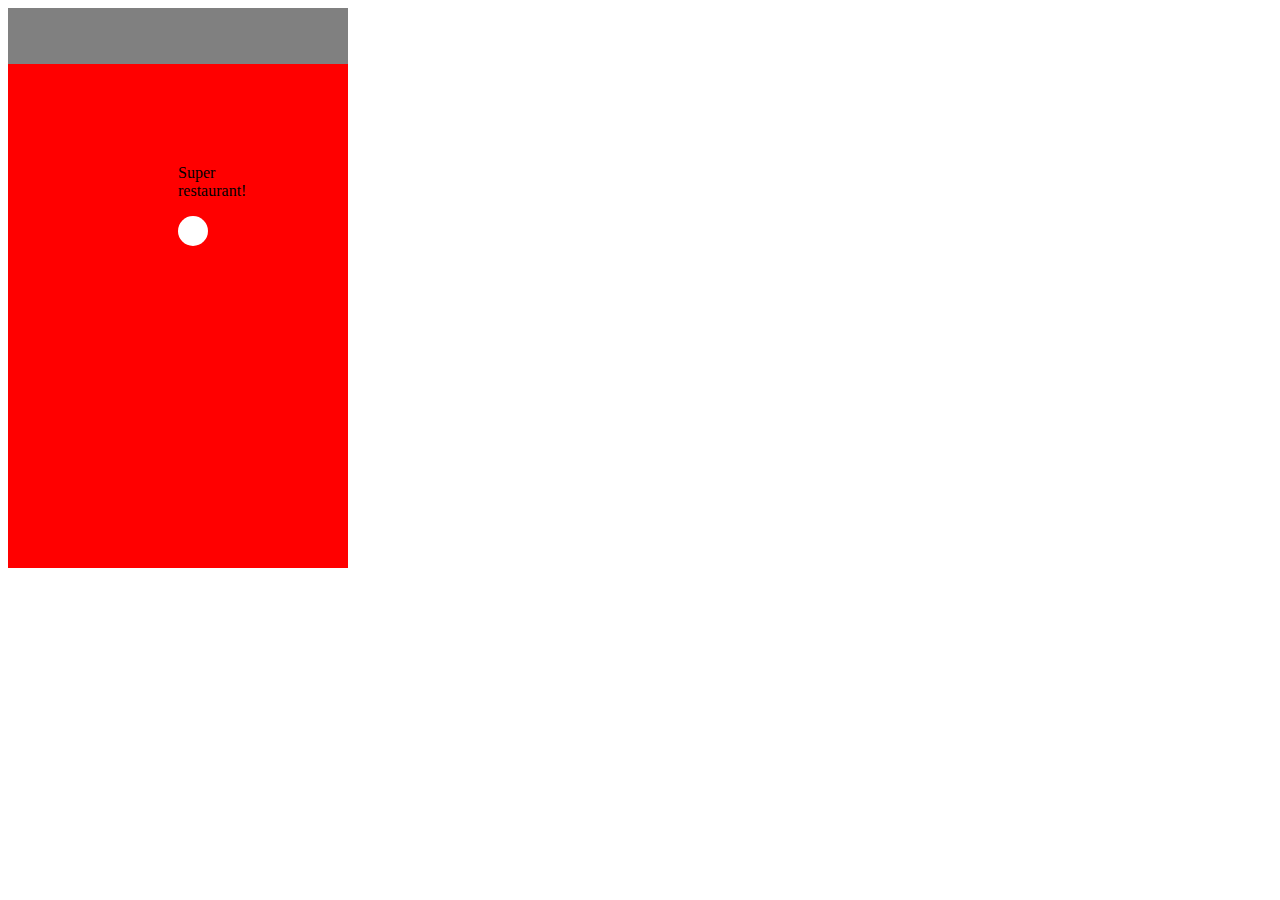
<file: Page établissement depuis map/Framework/index.html>
<!DOCTYPE html>
<html lang="fr">

	<head>
		<title>Animation établissement depuis map</title>
		<meta charset="utf-8"/>
		<link rel="stylesheet" href="Styles/styles.css" />
		
	</head>
		
	<body>
	
		<div class="animation_restaurant">
			
			<section class="anim3__recherche"></section>
			<section class="anim3__main"></section>
			
			<section class="anim3__restaurant">
				<button class="anim3__closer">Exit here</button>
			</section>
			
			<div class="bouton_map">
				<p>Super restaurant!</p>
				<div class="localisation"></div>
				
			</div>
		</div>
				
		<script src="Javascript/js.js"></script>
	</body>
</html>
</file>
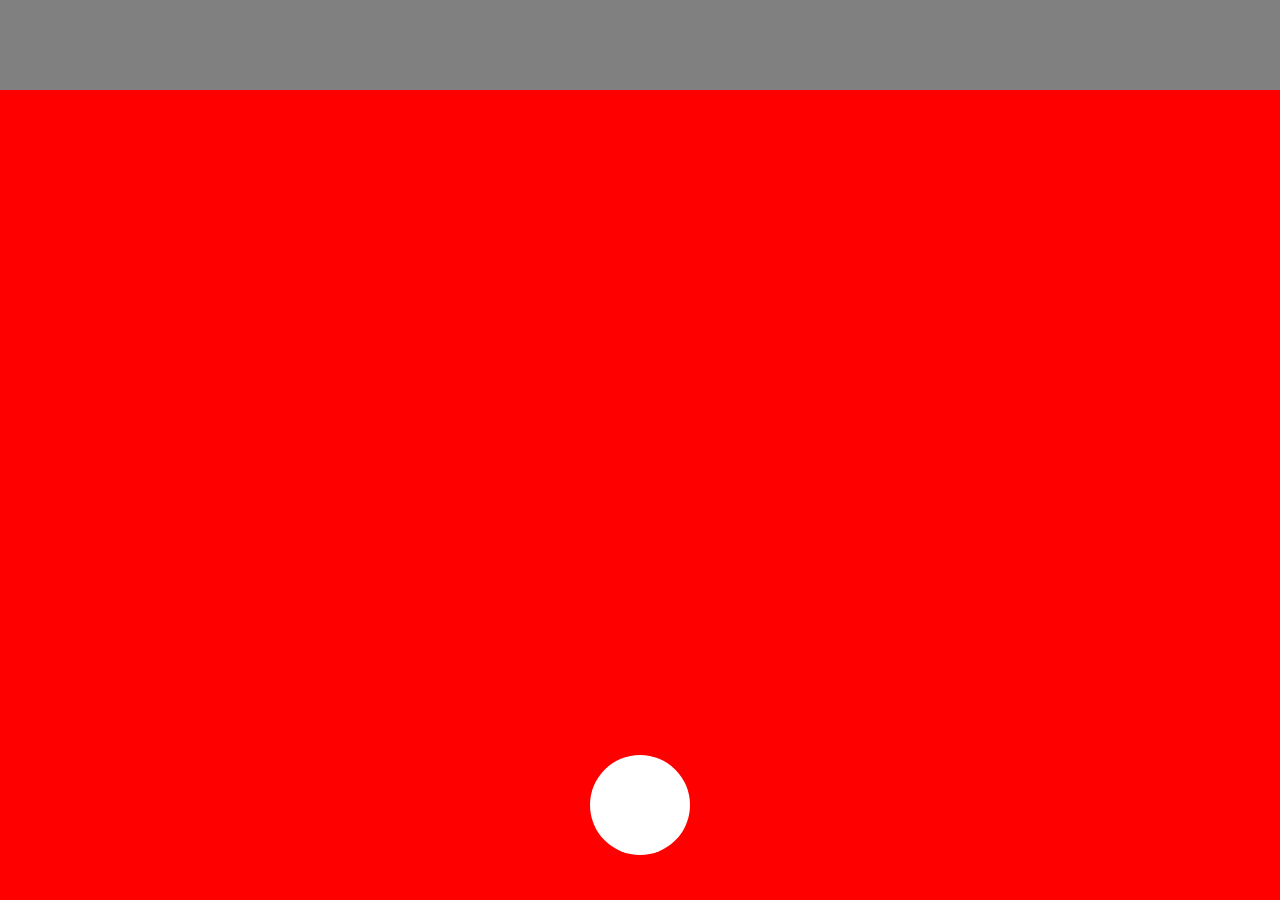
<file: Switch map liste/Framework/index.html>
<!DOCTYPE html>
<html lang="fr">

	<head>
		<title>Animation 2. Switch map liste</title>
		<meta charset="utf-8"/>
		<link rel="stylesheet" href="Styles/styles.css" />
		
	</head>
		
	<body>

		<section class="section section__recherche"></section>
		<section class="section section__main"></section>
		<section class="section section__liste"></section>	
		
		
		<div class="switch"></div>
		
	
		<script src="Javascript/js.js"></script>
	</body>
</html>
</file>
<file: Page établissement depuis map/Framework/Styles/styles.css>
.animation_restaurant{
	width:340px;
	height:560px;
	overflow:hidden;
	position:relative;
}

.anim3__main{
	height: 100%;
	width: 100%;
	background:red;
	position:absolute;
	z-index:1;
}

.anim3__recherche{
	background: gray;
	width: 100%;
	height: 10%;
	position:absolute;
	z-index:2;
}

.anim3__restaurant{
	background:pink;
	width:100%;
	height:100%;
	position:absolute;
	z-index:5;
	transform:translateX(100%);
}
.anim3__restaurant.restaurant--open{
	-webkit-animation:restaurant-in 0.6s ease-in forwards;
}

.anim3__restaurant.restaurant--close{
	-webkit-animation:restaurant-out 0.6s ease-out forwards;
}

@-webkit-keyframes restaurant-in{
0%{
	transform: translateX(100%)}
100%{
	transform: translateX(0%);
}
}

@-webkit-keyframes restaurant-out{
0%{
	transform: translateX(0%);}
100%{
	transform: translateX(100%);
}
}

.bouton_map{
	width:100px;
	height:100px;
	position:absolute;
	z-index:4;
	top:25%;
	left:50%;
}

.localisation{
	width:30px;
	height:30px;
	background-color:white;
	border-radius:100px;
}


.localisation.selection{
	-webkit-animation:selection 0.3s ease-in;
}

@-webkit-keyframes selection{
0%{}
30%{transform:scale(0.6);}
100%{transform:scale(1);}
}
</file>
<file: Switch map liste/Framework/Styles/styles.css>
html, body { 
	height: 100%; 
	margin:0;
}

.section__main{
	height: 100%;
	background:red;
}

.section__liste{
	position:fixed;
	top:0;
	left:0;
	background: blue;
	width:100%;
	height: 100%;
	transform: translateY(100%);
}

.section__liste.liste--open{
	-webkit-animation: liste-in 1s ease-out forwards;
}

.section__liste.liste--close{
	-webkit-animation: liste-out 0.3s ease-in forwards;
}

@-webkit-keyframes liste-in{
0%{
	transform: translateY(100%);
}
50%{
	transform: translateY(10%);
}
70%{
	transform: translateY(20%);
}
100%{
	transform: translateY(0%);
}

}

@-webkit-keyframes liste-out{
0%{
	transform: translateY(0%);
}
100%{
	transform: translateY(100%);
}

}

.section__recherche{
	z-index:1;
	position: fixed;
	background: gray;
	width: 100%;
	height: 10%;
}

.switch{
	position:fixed;
	left:50%;
	margin-left:-50px;
	bottom:5%;
	width:100px;
	height:100px;
	background-color:white;
	border-radius:100px;
}
</file>
